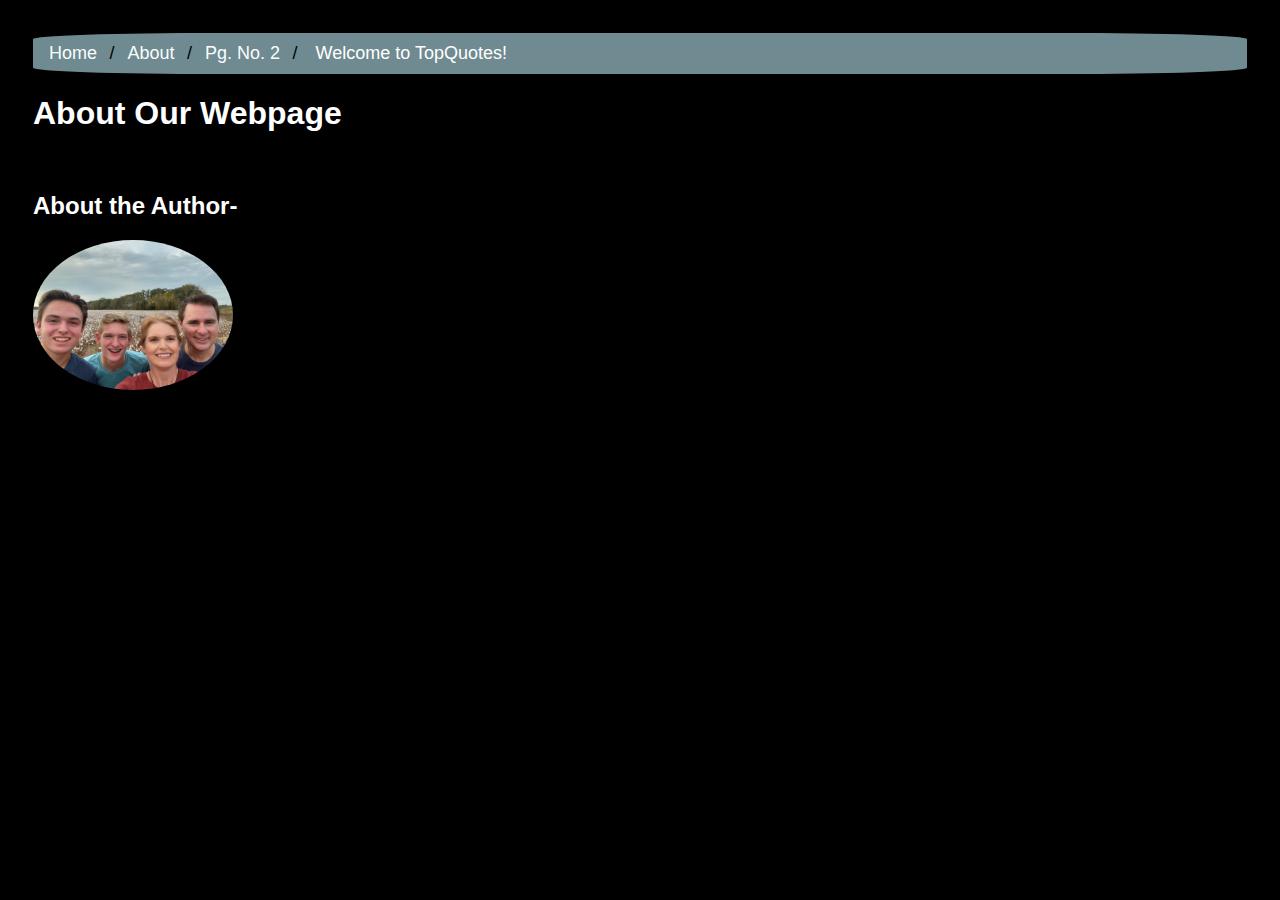
<file: about.html>
<!DOCTYPE>
<html>
  <head>
  <title>About</title>
  <meta name="viewport" content="width=device-width,initial-scale=1" >
  <link href="style.css" rel="stylesheet">
</head>
<body>
  <nav>
     <ul class="breadcrumb">
  <li><a href="index.html">Home</a></li>
  <li><a href="about.html">About</a></li>
  <li><a href="#">Pg. No. 2</a></li>
  <li> Welcome to TopQuotes!</li>
 
</ul> 
</nav>
<h1> About Our Webpage</h1>
<br>
<p></p>
<h2>About the Author-</h2>
<img src="https://jacksonuptain.github.io/topquotes/familypic.jpg" height="150px" width="200px">
</body>
</html>
</file>
<file: style.css>
body {
  background: #000;
  color: #fff;
  padding: 25px;
  font-family: sans-serif;
}
img {
  border-radius: 50%;
}
 /* Style the list */
ul.breadcrumb {
  padding: 10px 16px;
  list-style: none;
  background-color: #6f8a90;
  border-radius: 15%
}

/* Display list items side by side */
ul.breadcrumb li {
  display: inline;
  font-size: 18px;
 
}

/* Add a slash symbol (/) before/behind each list item */
ul.breadcrumb li+li:before {
  padding: 8px;
  color: black;
  content: "/\00a0";
}

/* Add a color to all links inside the list */
ul.breadcrumb li a {
  color: #f9fdfe;
  text-decoration: none;
}

/* Add a color on mouse-over */
ul.breadcrumb li a:hover {
  color: #01447e;
  text-decoration: underline;
}
</file>
